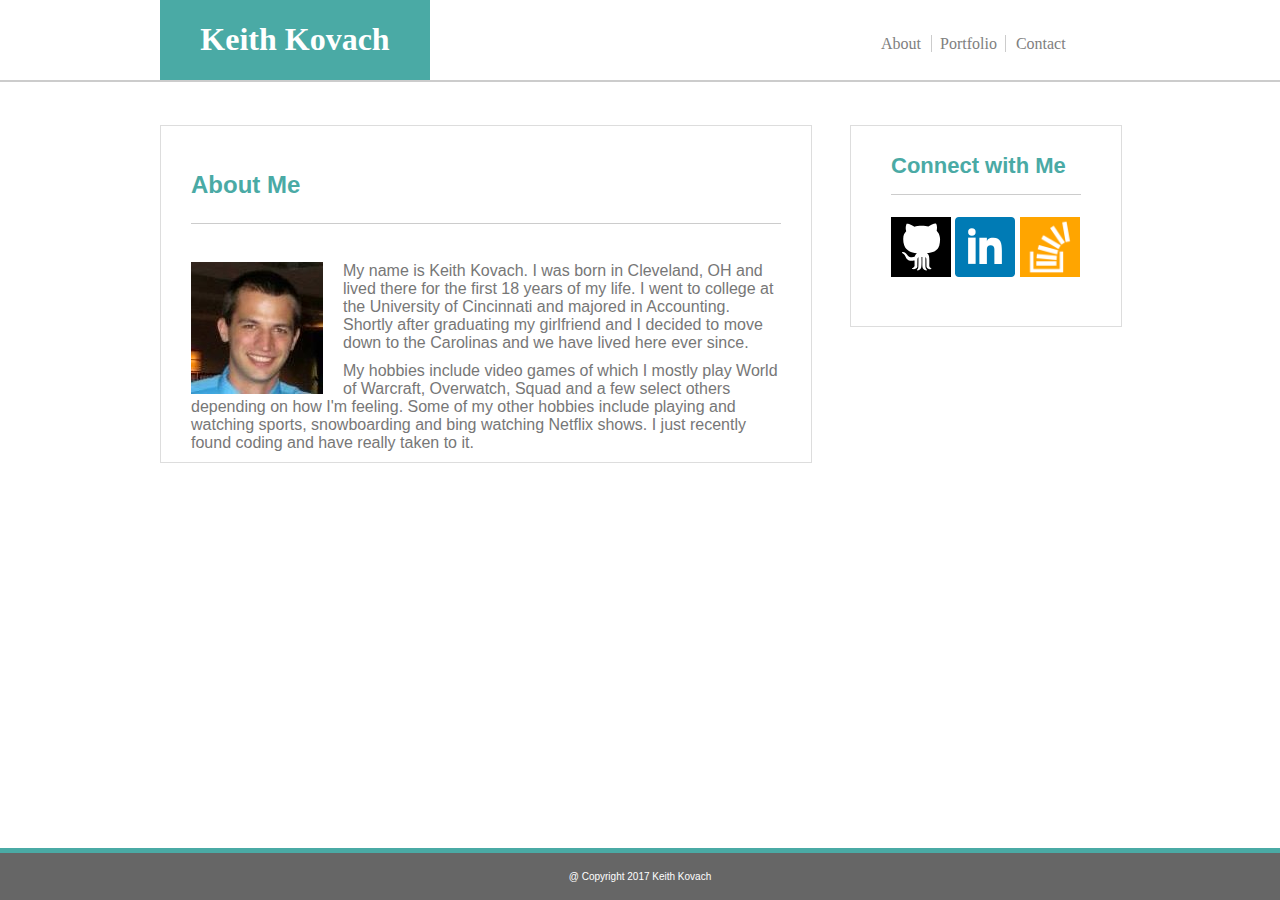
<file: index.html>
<!DOCTYPE html>
<html lang="en">
	<head>
		<meta charset="UTF-8">
		<title>Keith Kovach</title>
		<div class="Header">

			<!-- Adding Header -->
			<div class="Name"><h1 id="Header_Name">Keith Kovach</h1></div>
			<link rel="stylesheet" href="css/style.css">
			
			<!-- Adding Nav Menu -->
			<div class="Nav">
				<a href="index.html" class="about_contact">About</a>
				<a href="portfolio.html" id="portfolio">Portfolio</a>
				<a href="contact.html" class="about_contact">Contact</a>
			</div>
		</div>
	</head>
	<body>
		<br>

		<!-- Add main about me section -->
		<div class="about_me">
			<h2 id="About_Header">About Me</h2>
			<br>
			<div>
				<img src="images/Profile_Picture.jpg" alt="Picture of Keith Kovach" id="profile_picture">
				<p class="about_me_text">My name is Keith Kovach.  I was born in Cleveland, OH and lived there for the first 18 years of my life.  I went to college at the University of Cincinnati and majored in Accounting.  Shortly after graduating my girlfriend and I decided to move down to the Carolinas and we have lived here ever since.</p>
				<p class="about_me_text">My hobbies include video games of which I mostly play World of Warcraft, Overwatch, Squad and a few select others depending on how I'm feeling.  Some of my other hobbies include playing and watching sports, snowboarding and bing watching Netflix shows.  I just recently found coding and have really taken to it.</p>
			</div>
		</div>

		<!-- Adding Connect with me division -->
		<div class="contact_connect">
			<div><h3 class="connect_with_me">Connect with Me</h3></div>
			<div class="social_media">
				<a href="https://github.com/Kovachks" target="_blank"><img src="images/github_image.svg" class="left_connect_image"></a>
				<a href="https://www.linkedin.com/in/keith-kovach-18687583/" target="_blank"><img src="images/linkedin_image.svg" class="connect_image"></a>
				<a href="https://stackoverflow.com/users/8210602/kovachks" target="_blank"><img src="images/stackoverflow_image.png" class="right_connect_image"></a>
			</div>
		</div>
		
		<div class="footer">
			<p class="footer_copyright">@ Copyright 2017 Keith Kovach</p>
		</div>

	</body>
</html>
</file>
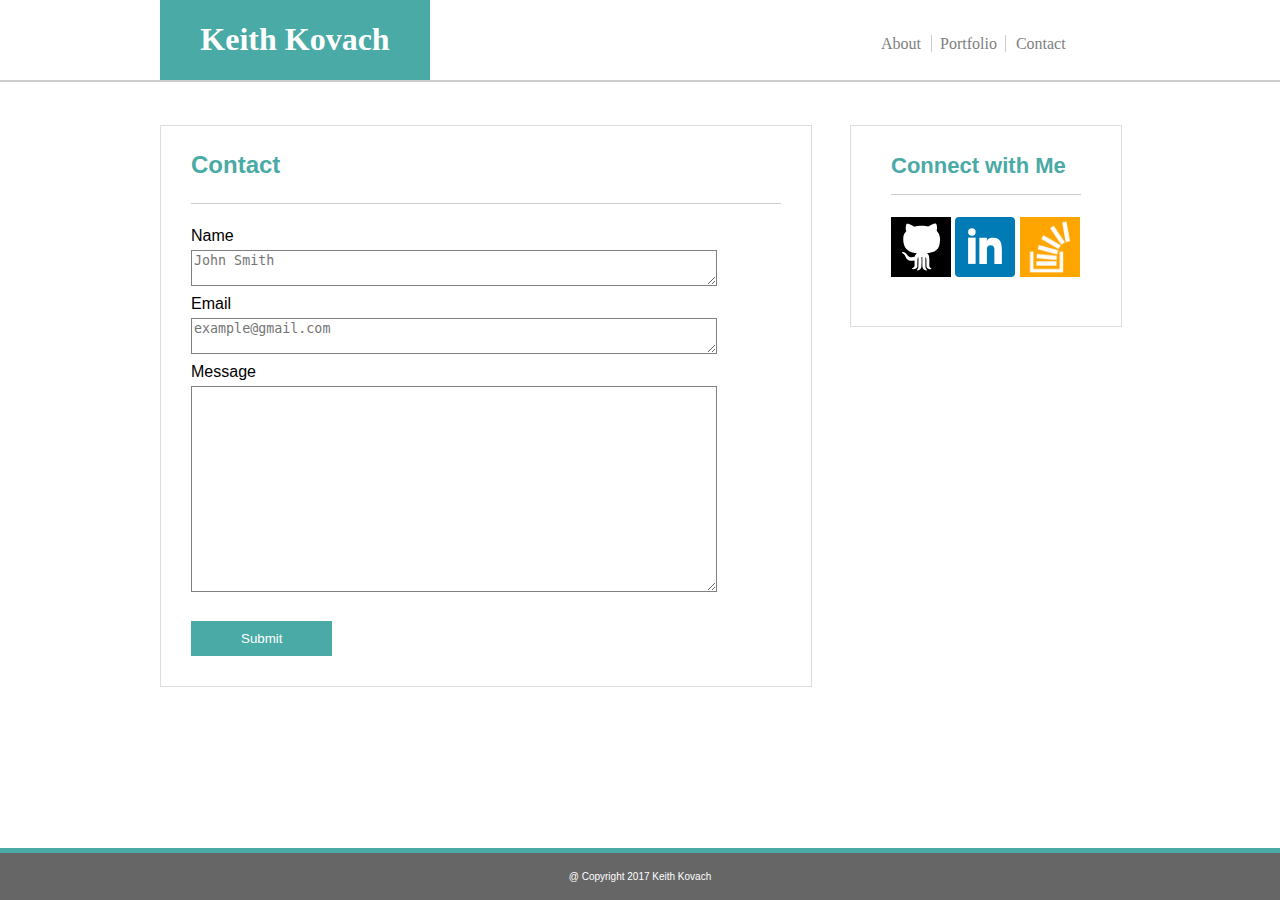
<file: contact.html>
<!DOCTYPE html>
<html lang="en">
	<head>
		<meta charset="UTF-8">
		<title>Keith Kovach</title>
		<div class="Header">

			<!-- Adding Header -->
			<div class="Name"><h1 id="Header_Name">Keith Kovach</h1></div>
			<link rel="stylesheet" href="css/style.css">
			
			<!-- Adding Nav Menu -->
			<div class="Nav">
				<a href="index.html" class="about_contact">About</a>
				<a href="portfolio.html" id="portfolio">Portfolio</a>
				<a href="contact.html" class="about_contact">Contact</a>
			</div>
		</div>
	</head>
<body>

	<!-- Adding Contact Form -->
	<div id="contact"><h2 id="contact_header">Contact</h2>
		<br>
		
		<!-- Adding inputs to Contact Form -->
		<div>		
			<h4 class=contact_title>Name</h4>
			<textarea type="text" placeholder="John Smith"></textarea>
			<h4 class=contact_title>Email</h4>
			<textarea type="text" placeholder="example@gmail.com"></textarea>
			<h4 class=contact_title>Message</h4>	
			<textarea type="text" id="message_box"></textarea>
		</div>
		<!-- adding submit button -->
		<div>
			<button class="button">Submit</button>
		</div>
	</div>

<!-- Adding Connect with me division -->
	<div class="contact_connect">
		<!-- Adding header to connect division -->
		<div><h3 class="connect_with_me">Connect with Me</h3></div>
		<!-- adding social media buttons/links -->
		<div class="social_media">
			<a href="https://github.com/Kovachks" target="_blank"><img src="images/github_image.svg" class="left_connect_image"></a>
			<a href="https://www.linkedin.com/in/keith-kovach-18687583/" target="_blank"><img src="images/linkedin_image.svg" class="connect_image"></a>
			<a href="https://stackoverflow.com/users/8210602/kovachks" target="_blank"><img src="images/stackoverflow_image.png" class="right_connect_image"></a>
		</div>
	</div>
<!-- Adding footer to site -->
	<div class="footer">
		<p class="footer_copyright">@ Copyright 2017 Keith Kovach</p>
	</div>	

</body>
</html>
</file>
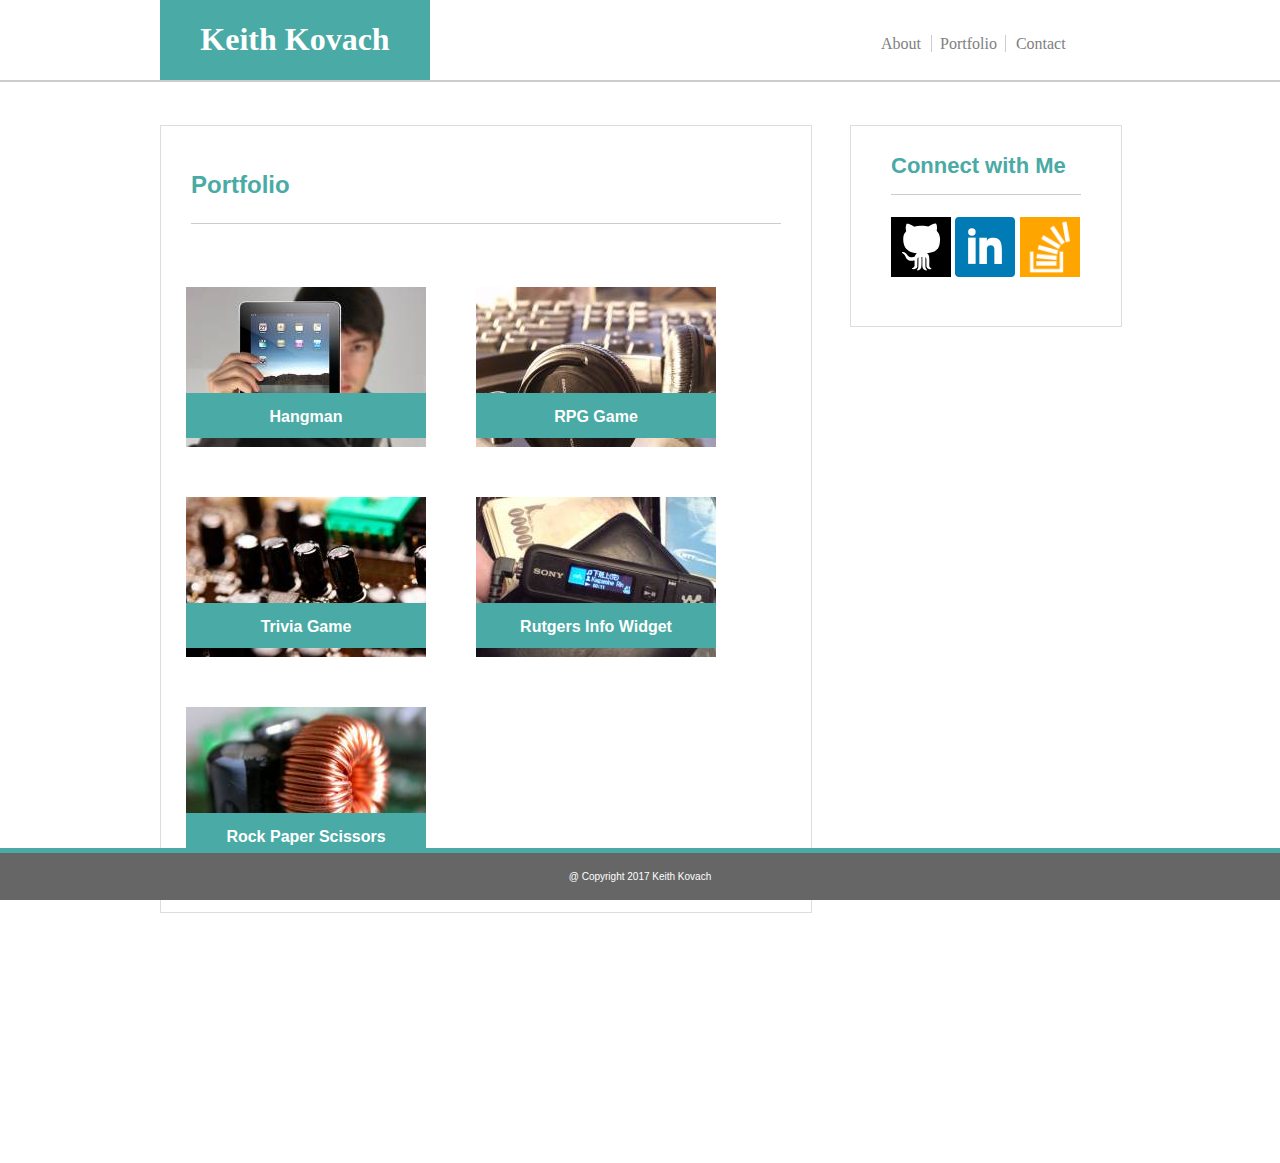
<file: portfolio.html>
<!DOCTYPE html>
<html lang="en">
	<head>
		<meta charset="UTF-8">
		<title>Keith Kovach</title>
		<div class="Header">

			<!-- Adding Header -->
			<div class="Name"><h1 id="Header_Name">Keith Kovach</h1></div>
			<link rel="stylesheet" href="css/style.css">
			
			<!-- Adding Nav Menu -->
			<div class="Nav">
				<a href="index.html" class="about_contact">About</a>
				<a href="portfolio.html" id="portfolio">Portfolio</a>
				<a href="contact.html" class="about_contact">Contact</a>
			</div>
		</div>
	</head>
<body>
	<br>
		<div class="about_me">
			<h2 id="About_Header">Portfolio</h2>
			<br>
			<div class="portfolio">
				<a href="youtube.com" target="_blank" class="aref"><img src="images/hangman.jpg" alt="stock hangman image"><h4 class="portfolio_image_text">Hangman</h4></a>
				<a href="google.com" target="_blank" class="aref"><img src="images/rock_paper_scissors.jpg" alt="stock rock paper scissors image"><h4 class="portfolio_image_text">RPG Game</h4></a>
				<a href="#" target="_blank" class="aref"><img src="images/rpg_game.jpg" alt="stock RPG game image"><h4 class="portfolio_image_text">Trivia Game</h4></a>
				<a href="#" target="_blank" class="aref"><img src="images/rutgers_info_widget.jpg" alt="stock widge image"><h4 class="portfolio_image_text">Rutgers Info Widget</h4></a>
				<a href="#" target="_blank" class="aref"><img src="images/trivia_game.jpg" alt="stock trivia game image"><h4 class="portfolio_image_text">Rock Paper Scissors</h4></a>				
			</div>
		</div>

	<!-- Adding Connect with me division -->
	<div class="contact_connect">
		<!-- Adding header to connect division -->
		<div><h3 class="connect_with_me">Connect with Me</h3></div>
		<!-- adding social media buttons/links -->
		<div class="social_media">
			<a href="https://github.com/Kovachks" target="_blank"><img src="images/github_image.svg" class="left_connect_image"></a>
			<a href="https://www.linkedin.com/in/keith-kovach-18687583/" target="_blank"><img src="images/linkedin_image.svg" class="connect_image"></a>
			<a href="https://stackoverflow.com/users/8210602/kovachks" target="_blank"><img src="images/stackoverflow_image.png" class="right_connect_image"></a>
		</div>
	</div>
<!-- Adding footer to site -->
	<div class="footer">
		<p class="footer_copyright">@ Copyright 2017 Keith Kovach</p>
	</div>
</body>
</html>
</file>
<file: css/style.css>
head {
	font-family: 'Georgia', Times, Times New Roman, serif;
	margin: 0;
	padding: 0;
}
body {
	background-image: url("https://www.toptal.com/designers/subtlepatterns/patterns/concrete_seamless.png");
	font-family: 'Arial', 'Helvetica Neue', Helvetica, sans-serif;
	margin: 0;
}
.Header {
	font-family: 'Georgia', Times, Times New Roman, serif;
	position: relative;
	top: 0;
	width: 100%;
	height: 80px;
	background-color: white;
	border-bottom-width: 2px;
	border-bottom-style: solid;
	border-bottom-color: #ccc;
	z-index: 1;
}
.Name {
	position: absolute;
	height: 100%;
	background-color: #4aaaa5;
	width: 270px;
	color: white;
	left: 160px;
	text-align: center;
	top: 0%;
}
#Header_Name {
	position: absolute;
	top: 0px;
	width: 100%;
}
.Nav {
	position: absolute;
	top: 35px;
	left: 875px;
	float: left;
	color: #4aaaa5;
	z-index: 2;
}
#portfolio {
	text-decoration: none;
	border-left: 1px solid #ccc;
	border-right: 1px solid #ccc;
	padding-left: 8px;
	padding-right: 8px;
	color: grey;
}
.Nav a.about_contact:hover {
	background-color: #cdcdcd;
}
.Nav a.about_contact:active {
	text-decoration: underline;
}
.Nav a#portfolio:hover {
	background-color: #cdcdcd;
}
.Nav a#portfolio:active {
	text-decoration: underline;
}
.about_contact {
	text-decoration: none;
	border-width: 50px;
	color: grey;
	padding: 0 6px;
}
.about_me {
	position: relative;
	width: 650px;
	background-color: #ffffff;
	top: 0px;
	left: 160px;
	margin-top: 25px;
	border: 1px solid #dddddd;
	margin-bottom: 250px;
}
#About_Header {	
	color: #4aaaa5;
	border-bottom: 1px solid #ccc;
	margin-left: 30px;
	margin-right: 30px;
	padding-bottom: 24px;
	padding-top: 25px;
	padding-right: 20px;
}
#profile_picture{
	float: left;
	padding-right: 20px;
	padding-left: 30px;
}
.about_me_text {
	margin: 0;
	margin-left: 30px;
	padding-bottom: 10px;
	color: #777777;
	margin-right: 30px;
}
.connect {
	position: relative;
	float: left;
	left: 850px;
	bottom: 280px;
	height: 200px;
	width: 270px;
	background-color: #ffffff;
	border: 1px solid #dddddd;
}
.connect_with_me {
	color: #4aaaa5;
	font-size: 22px;
	border-bottom: 1px solid #ccc;
	margin-left: 40px;
	margin-right: 40px;
	padding-bottom: 15px;
	padding-top: 5px;
}
.social_media {
	margin-top: 10px;
}
.connect_image {
	height: 60px;
	width: 60px;
}
.left_connect_image {
	height: 60px;
	width: 60px;
	margin-left: 40px;

}
.right_connect_image {
	height: 60px;
	width: 60px;
	margin-right: 40px;
}
.footer {
	position: fixed;
	height: ;
	bottom: 0;
	width: 100%;
	background-color: #666666;
	border-top: 5px solid #4aaaa5;
}
.footer_copyright {
	text-align: center;
	color: #ffffff;
	font-size: 10px;
	padding: 8px 0 8px 0;
}
#contact {
	position: absolute;
	width: 650px;
	background-color: #ffffff;
	left: 160px;
	top: 125px;
	border: 1px solid #dddddd;	
	margin-bottom: 350px;
}
#contact_header {
	color: #4aaaa5;
	border-bottom: 1px solid #ccc;
	margin: 0 30px 0 30px;
	padding-bottom: 24px;
	padding-top: 25px;
	padding-right: 20px;
}
.contact_title {
	font-weight: normal;
	margin: 5px 0 5px 30px;
	margin-left: 30px;
}
textarea {
	width: 80%;
	margin-left: 30px;
	border-color: grey;
	border-width: 1px;
}
#message_box {
	height: 200px;
	margin-bottom: 25px;
	margin-left: 30px;
	width: 80%;
}
.button {
	border: none;
	background-color: #4aaaa5;
	padding: 10px 50px;
	margin: 0 0 30px 30px;
	color: white;
}
button:hover {
	opacity: .5;
}
.contact_connect {
	position: absolute;
	float: left;
	left: 850px;
	top: 125px;
	height: 200px;
	width: 270px;
	background-color: #ffffff;
	border: 1px solid #dddddd;
}
.portfolio {
	position: relative;
	width: 100%;
	height: 650px;
}
.portfolio_image_text {
	color: white;
	position: absolute;
	padding-top: 15px;
	width: 240px;
	height: 30px;
	background-color: #4aaaa5;
	margin-left: 25px;
	top: 110px;
	text-align: center;
}
.portfolio img{
	float: left;
	margin: 25px;
}
.aref {
	position: relative;
	float: left;
}
</file>
